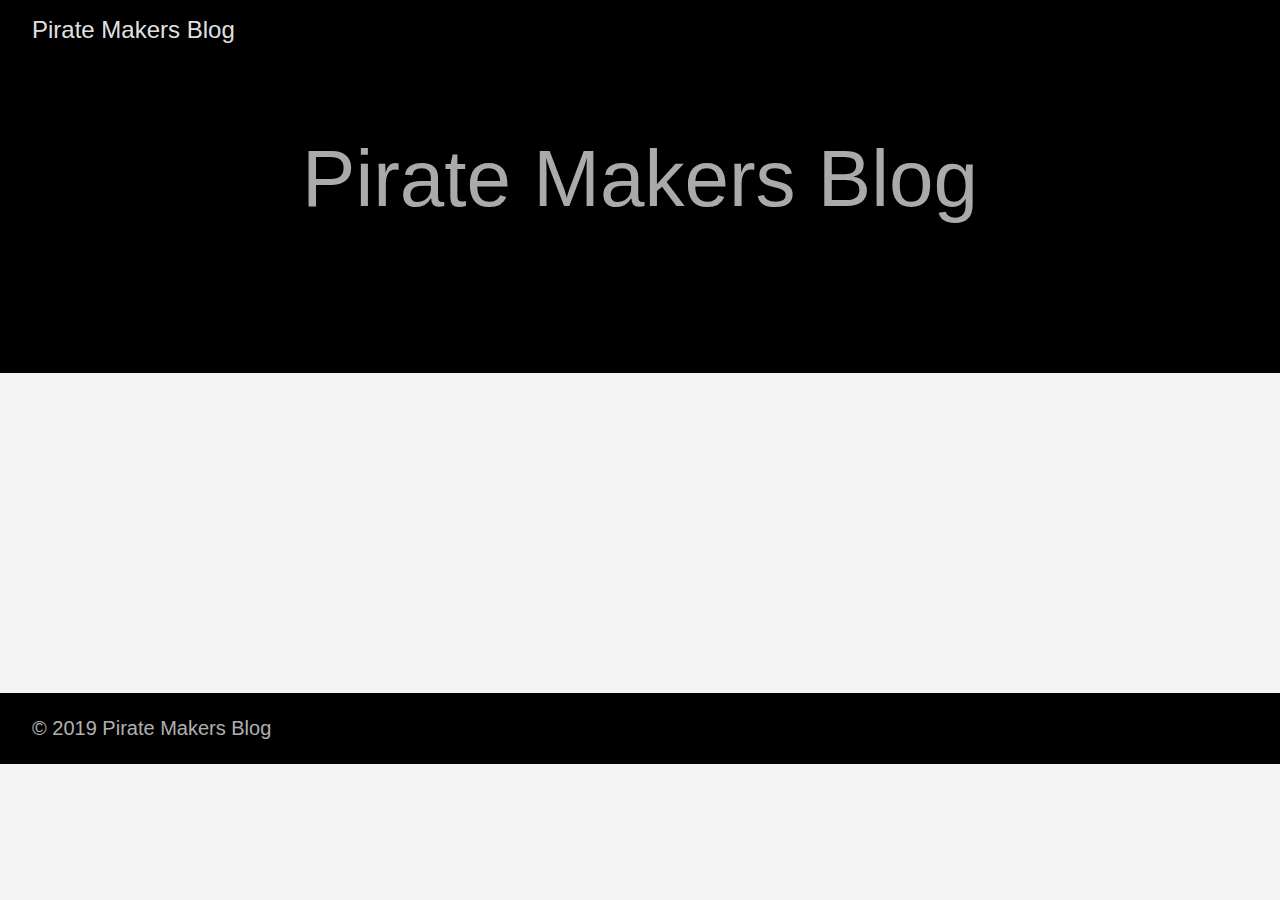
<file: index.html>
<!DOCTYPE html>
<html lang="en-us">
  <head>
    <meta charset="utf-8">
    <meta http-equiv="X-UA-Compatible" content="IE=edge,chrome=1">
    
    <title>Pirate Makers Blog </title>
    <meta name="HandheldFriendly" content="True">
    <meta name="MobileOptimized" content="320">

    <meta name="viewport" content="width=device-width,minimum-scale=1">
    <meta name="generator" content="Hugo 0.55.5" />
    
    
      <META NAME="ROBOTS" CONTENT="NOINDEX, NOFOLLOW">
    

    
    
      <link href="/dist/css/app.d98f2eb6bcd1eaedb7edf166bd16af26.css" rel="stylesheet">
    

    

    
      
    

    
      <link href="http://example.org/index.xml" rel="alternate" type="application/rss+xml" title="Pirate Makers Blog" />
      <link href="http://example.org/index.xml" rel="feed" type="application/rss+xml" title="Pirate Makers Blog" />
    

    <meta property="og:title" content="Pirate Makers Blog" />
<meta property="og:description" content="" />
<meta property="og:type" content="website" />
<meta property="og:url" content="http://example.org/" />


<meta itemprop="name" content="Pirate Makers Blog">
<meta itemprop="description" content="">

<meta name="twitter:card" content="summary"/>
<meta name="twitter:title" content="Pirate Makers Blog"/>
<meta name="twitter:description" content=""/>

  </head>

  <body class="ma0 avenir bg-near-white">

    

  <header>
    <div class="pb3-m pb6-l bg-black">
      <nav class="pv3 ph3 ph4-ns" role="navigation">
  <div class="flex-l justify-between items-center center">
    <a href="http://example.org/" class="f3 fw2 hover-white no-underline white-90 dib">
      Pirate Makers Blog
    </a>
    <div class="flex-l items-center">
      

      
      











    </div>
  </div>
</nav>

      <div class="tc-l pv3 ph3 ph4-ns">
        <h1 class="f2 f-subheadline-l fw2 light-silver mb0 lh-title">
          Pirate Makers Blog
        </h1>
        
      </div>
    </div>
  </header>


    <main class="pb7" role="main">
      
  <article class="cf ph3 ph5-l pv3 pv4-l f4 tc-l center measure-wide lh-copy mid-gray">
    
  </article>
  
  
  
  
  
  
  

    </main>
    <footer class="bg-black bottom-0 w-100 pa3" role="contentinfo">
  <div class="flex justify-between">
  <a class="f4 fw4 hover-white no-underline white-70 dn dib-ns pv2 ph3" href="http://example.org/" >
    &copy; 2019 Pirate Makers Blog
  </a>
    <div>










</div>
  </div>
</footer>

    

  <script src="/dist/js/app.3fc0f988d21662902933.js"></script>


  </body>
</html>
</file>
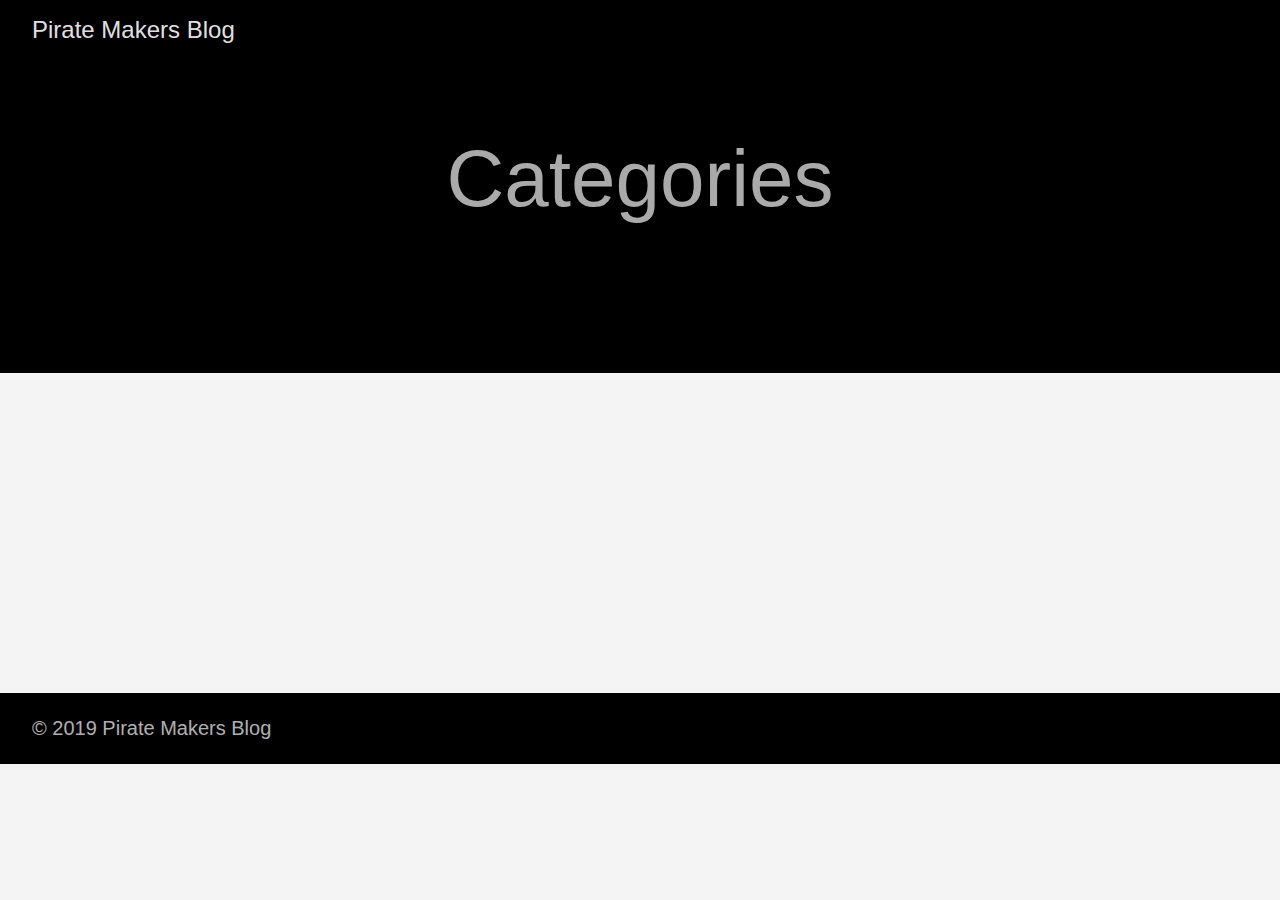
<file: categories/index.html>
<!DOCTYPE html>
<html lang="en-us">
  <head>
    <meta charset="utf-8">
    <meta http-equiv="X-UA-Compatible" content="IE=edge,chrome=1">
    
    <title>Pirate Makers Blog </title>
    <meta name="HandheldFriendly" content="True">
    <meta name="MobileOptimized" content="320">

    <meta name="viewport" content="width=device-width,minimum-scale=1">
    <meta name="generator" content="Hugo 0.55.5" />
    
    
      <META NAME="ROBOTS" CONTENT="NOINDEX, NOFOLLOW">
    

    
    
      <link href="/dist/css/app.d98f2eb6bcd1eaedb7edf166bd16af26.css" rel="stylesheet">
    

    

    
      
    

    
      <link href="http://example.org/categories/index.xml" rel="alternate" type="application/rss+xml" title="Pirate Makers Blog" />
      <link href="http://example.org/categories/index.xml" rel="feed" type="application/rss+xml" title="Pirate Makers Blog" />
    

    <meta property="og:title" content="Categories" />
<meta property="og:description" content="" />
<meta property="og:type" content="website" />
<meta property="og:url" content="http://example.org/categories/" />


<meta itemprop="name" content="Categories">
<meta itemprop="description" content="">

<meta name="twitter:card" content="summary"/>
<meta name="twitter:title" content="Categories"/>
<meta name="twitter:description" content=""/>

  </head>

  <body class="ma0 avenir bg-near-white">

    

  <header>
    <div class="pb3-m pb6-l bg-black">
      <nav class="pv3 ph3 ph4-ns" role="navigation">
  <div class="flex-l justify-between items-center center">
    <a href="http://example.org/" class="f3 fw2 hover-white no-underline white-90 dib">
      Pirate Makers Blog
    </a>
    <div class="flex-l items-center">
      

      
      











    </div>
  </div>
</nav>

      <div class="tc-l pv3 ph3 ph4-ns">
        <h1 class="f2 f-subheadline-l fw2 light-silver mb0 lh-title">
          Categories
        </h1>
        
      </div>
    </div>
  </header>


    <main class="pb7" role="main">
      
    
  <article class="cf pa3 pa4-m pa4-l">
    <div class="measure-wide-l center f4 lh-copy nested-copy-line-height nested-links nested-img mid-gray">
      
    </div>
  </article>
  <div class="mw8 center">
    <section class="ph4">
      
    </section>
  </div>

    </main>
    <footer class="bg-black bottom-0 w-100 pa3" role="contentinfo">
  <div class="flex justify-between">
  <a class="f4 fw4 hover-white no-underline white-70 dn dib-ns pv2 ph3" href="http://example.org/" >
    &copy; 2019 Pirate Makers Blog
  </a>
    <div>










</div>
  </div>
</footer>

    

  <script src="/dist/js/app.3fc0f988d21662902933.js"></script>


  </body>
</html>
</file>
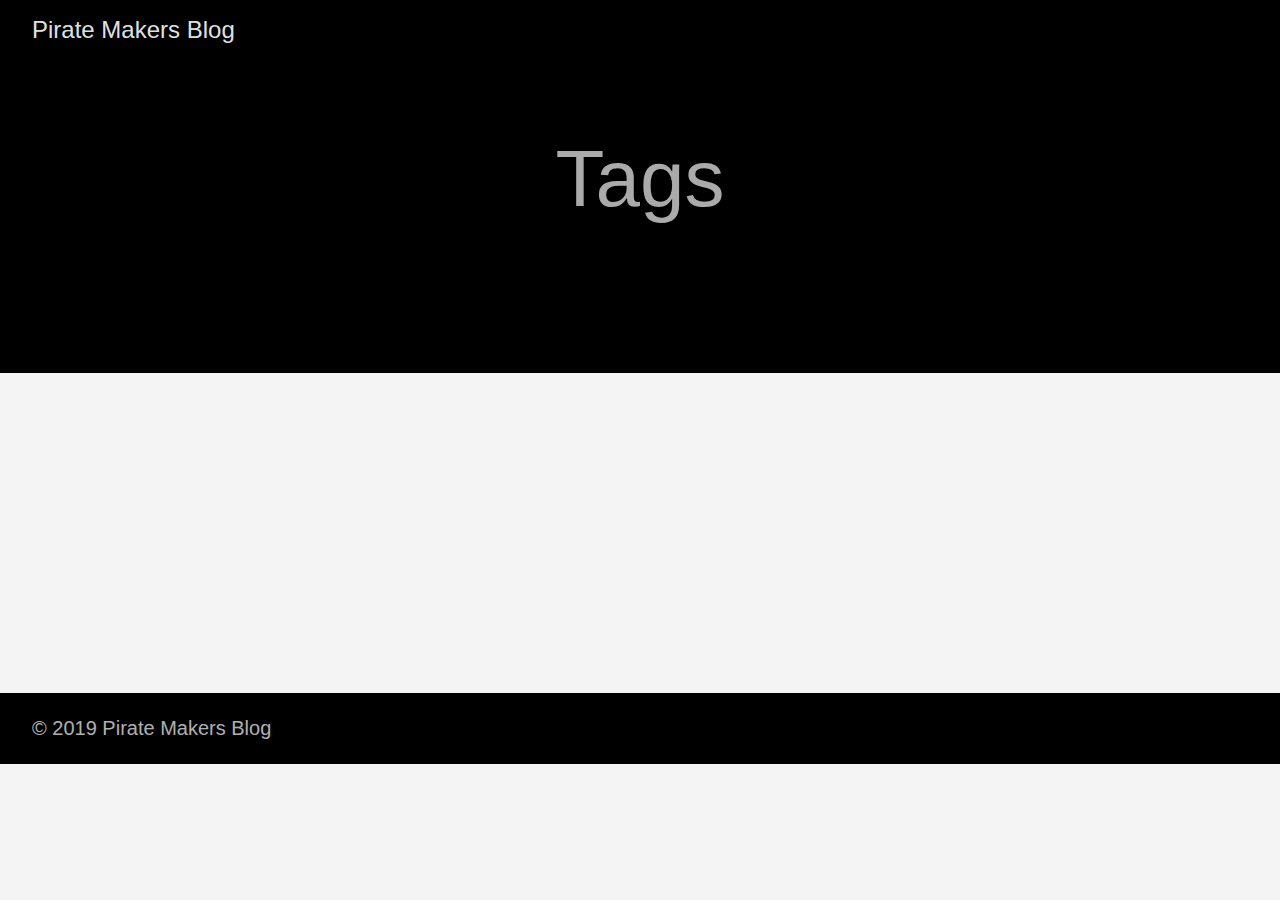
<file: tags/index.html>
<!DOCTYPE html>
<html lang="en-us">
  <head>
    <meta charset="utf-8">
    <meta http-equiv="X-UA-Compatible" content="IE=edge,chrome=1">
    
    <title>Pirate Makers Blog </title>
    <meta name="HandheldFriendly" content="True">
    <meta name="MobileOptimized" content="320">

    <meta name="viewport" content="width=device-width,minimum-scale=1">
    <meta name="generator" content="Hugo 0.55.5" />
    
    
      <META NAME="ROBOTS" CONTENT="NOINDEX, NOFOLLOW">
    

    
    
      <link href="/dist/css/app.d98f2eb6bcd1eaedb7edf166bd16af26.css" rel="stylesheet">
    

    

    
      
    

    
      <link href="http://example.org/tags/index.xml" rel="alternate" type="application/rss+xml" title="Pirate Makers Blog" />
      <link href="http://example.org/tags/index.xml" rel="feed" type="application/rss+xml" title="Pirate Makers Blog" />
    

    <meta property="og:title" content="Tags" />
<meta property="og:description" content="" />
<meta property="og:type" content="website" />
<meta property="og:url" content="http://example.org/tags/" />


<meta itemprop="name" content="Tags">
<meta itemprop="description" content="">

<meta name="twitter:card" content="summary"/>
<meta name="twitter:title" content="Tags"/>
<meta name="twitter:description" content=""/>

  </head>

  <body class="ma0 avenir bg-near-white">

    

  <header>
    <div class="pb3-m pb6-l bg-black">
      <nav class="pv3 ph3 ph4-ns" role="navigation">
  <div class="flex-l justify-between items-center center">
    <a href="http://example.org/" class="f3 fw2 hover-white no-underline white-90 dib">
      Pirate Makers Blog
    </a>
    <div class="flex-l items-center">
      

      
      











    </div>
  </div>
</nav>

      <div class="tc-l pv3 ph3 ph4-ns">
        <h1 class="f2 f-subheadline-l fw2 light-silver mb0 lh-title">
          Tags
        </h1>
        
      </div>
    </div>
  </header>


    <main class="pb7" role="main">
      
    
  <article class="cf pa3 pa4-m pa4-l">
    <div class="measure-wide-l center f4 lh-copy nested-copy-line-height nested-links nested-img mid-gray">
      
    </div>
  </article>
  <div class="mw8 center">
    <section class="ph4">
      
    </section>
  </div>

    </main>
    <footer class="bg-black bottom-0 w-100 pa3" role="contentinfo">
  <div class="flex justify-between">
  <a class="f4 fw4 hover-white no-underline white-70 dn dib-ns pv2 ph3" href="http://example.org/" >
    &copy; 2019 Pirate Makers Blog
  </a>
    <div>










</div>
  </div>
</footer>

    

  <script src="/dist/js/app.3fc0f988d21662902933.js"></script>


  </body>
</html>
</file>
